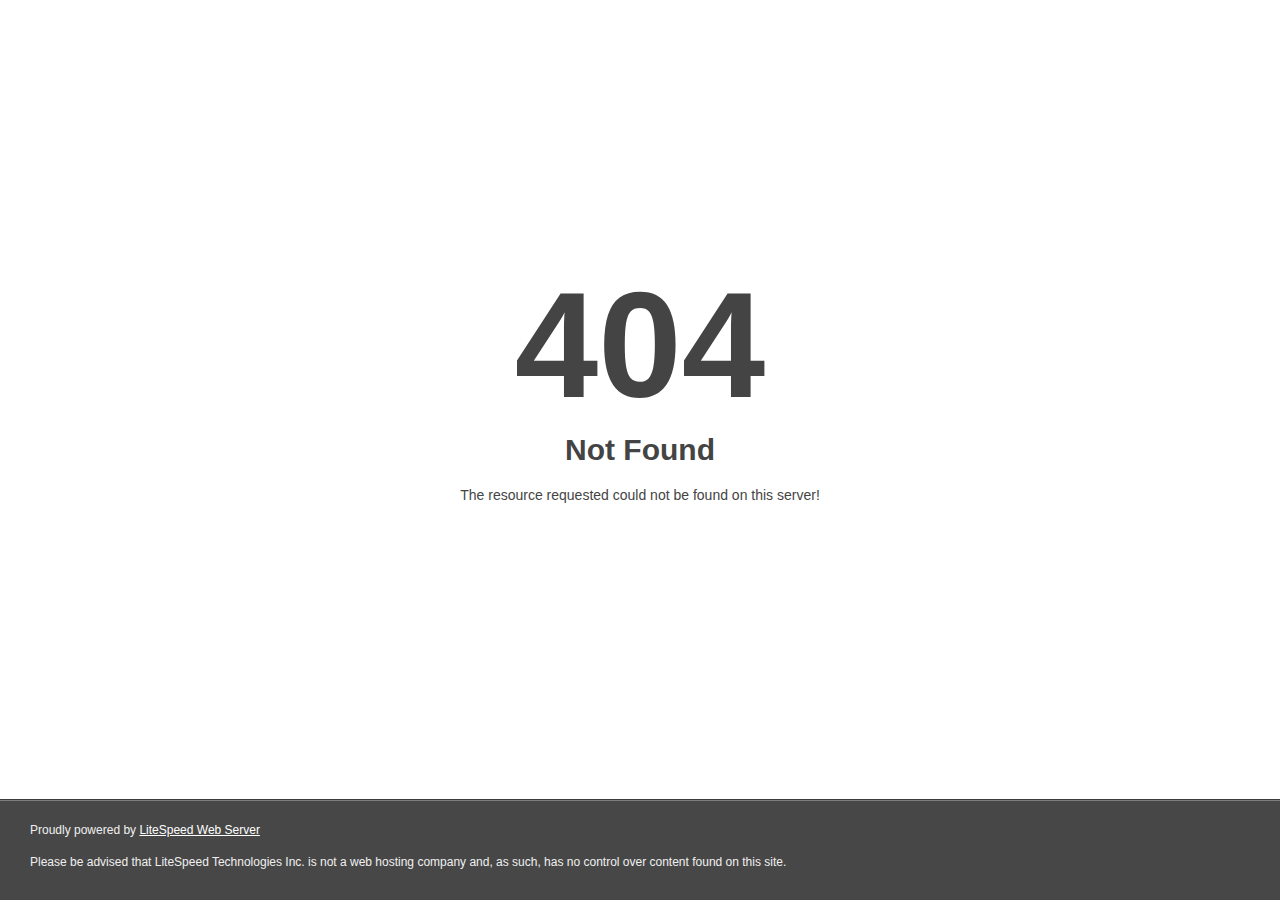
<file: assets/css/images/404/404_bg.html>
<!DOCTYPE html>
<html style="height:100%">
<head>
<meta name="viewport" content="width=device-width, initial-scale=1, shrink-to-fit=no" />
<title> 404 Not Found
</title></head>
<body style="color: #444; margin:0;font: normal 14px/20px Arial, Helvetica, sans-serif; height:100%; background-color: #fff;">
<div style="height:auto; min-height:100%; ">     <div style="text-align: center; width:800px; margin-left: -400px; position:absolute; top: 30%; left:50%;">
        <h1 style="margin:0; font-size:150px; line-height:150px; font-weight:bold;">404</h1>
<h2 style="margin-top:20px;font-size: 30px;">Not Found
</h2>
<p>The resource requested could not be found on this server!</p>
</div></div><div style="color:#f0f0f0; font-size:12px;margin:auto;padding:0px 30px 0px 30px;position:relative;clear:both;height:100px;margin-top:-101px;background-color:#474747;border-top: 1px solid rgba(0,0,0,0.15);box-shadow: 0 1px 0 rgba(255, 255, 255, 0.3) inset;">
<br>Proudly powered by  <a style="color:#fff;" href="http://www.litespeedtech.com/error-page">LiteSpeed Web Server</a><p>Please be advised that LiteSpeed Technologies Inc. is not a web hosting company and, as such, has no control over content found on this site.</p></div></body></html>
</file>
